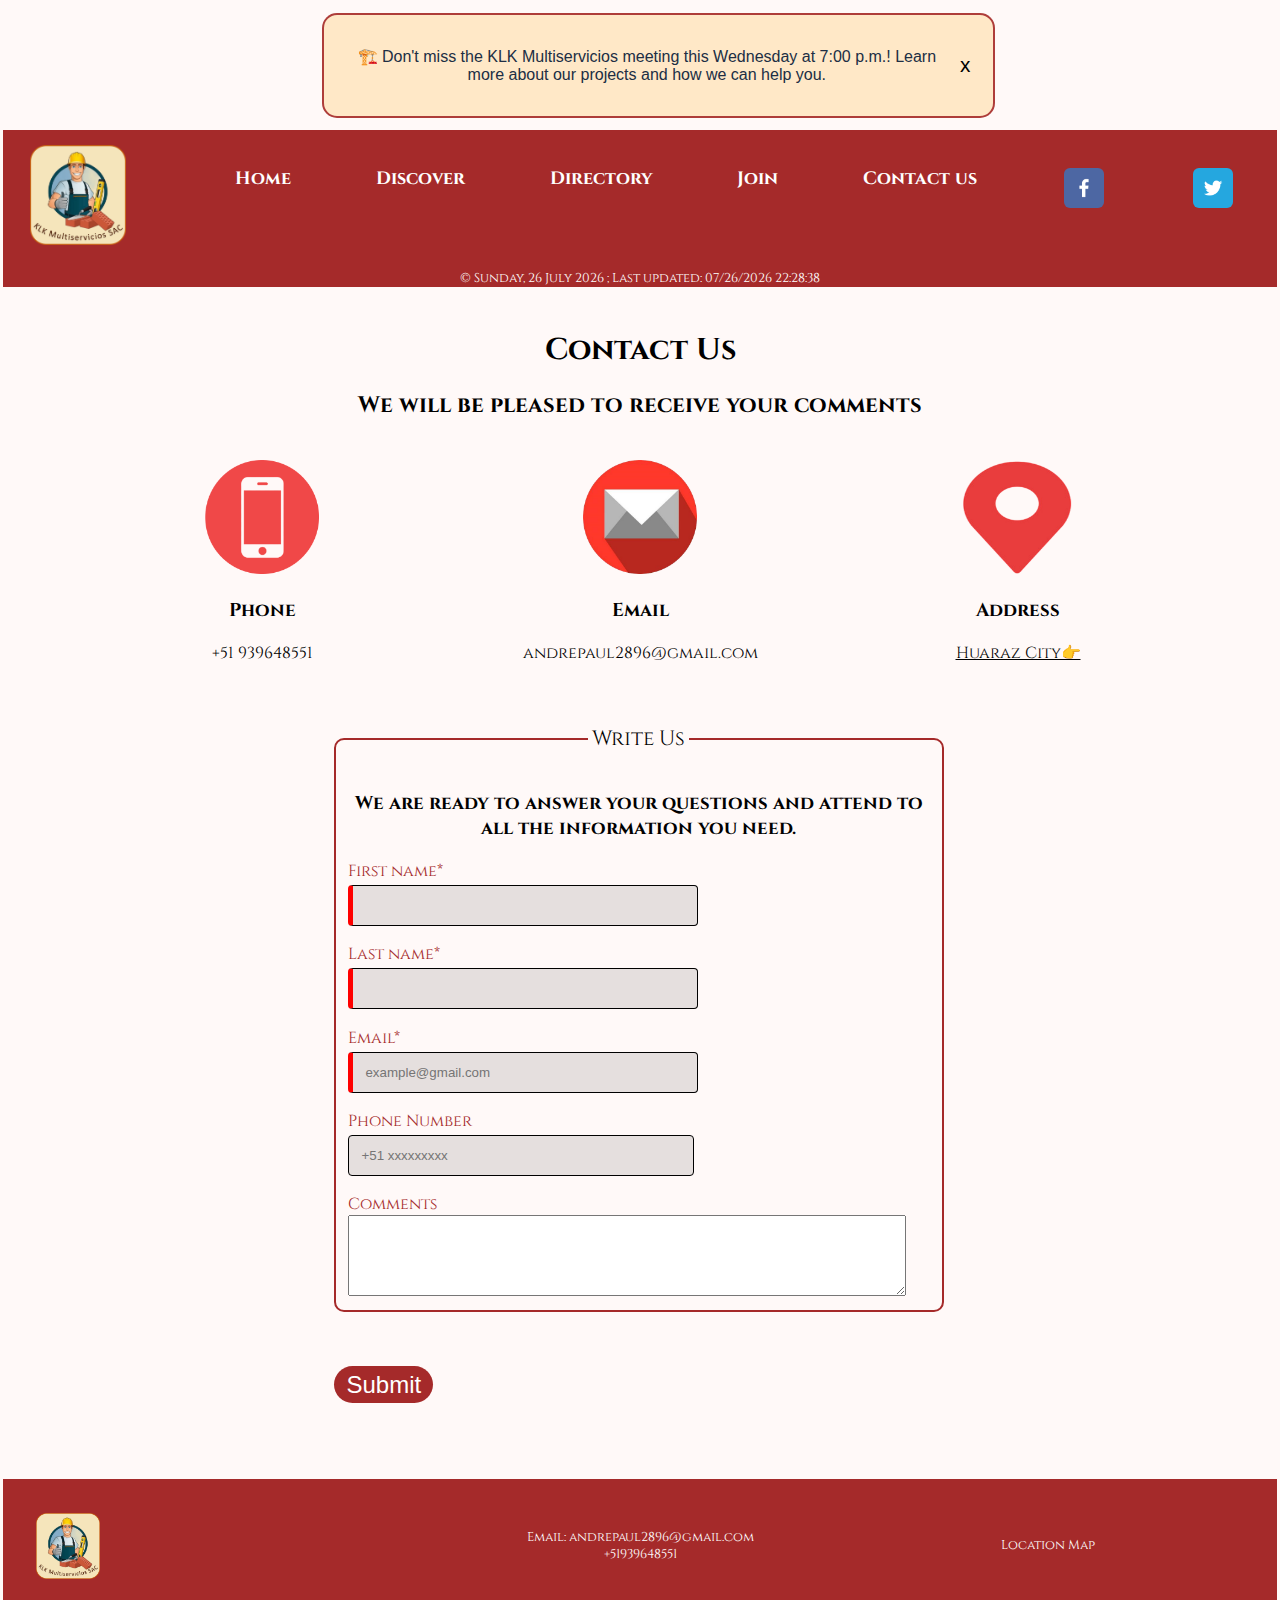
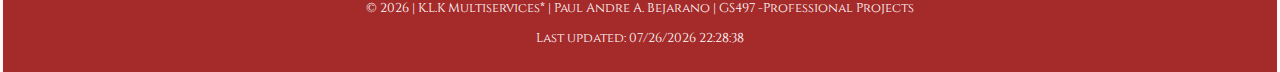
<file: about.html>
<!DOCTYPE html>
<html lang="en">
<head>
    <meta charset="UTF-8">
    <meta http-equiv="X-UA-Compatible" content="IE=edge">
    <meta name="viewport" content="width=device-width, initial-scale=1.0">
    <title>About Us</title>
    <link rel="stylesheet" href="styles/klk-portal.css">
    <link rel="shortcut icon" href="images/favicon.ico">
</head>
<body>
<div id="content">
    <div id="banner1">
        <p>🏗️ Don't miss the KLK Multiservicios meeting this Wednesday at 7:00 p.m.! Learn more about our projects and how we can help you.
        </p>
        <button  onclick="function_delete()">x</button>   
    </div>

    <header>
        <a  id="logo_taita" href="index.html">
            <img src="images/taita_img_contwp.webp" alt="Taita's Restaurant">
            <p  class="name_logo">K.L.K. Multiservices</p>

        </a>
        <nav>
            <ul class="navigation_page">
                <li><a id="menu"></a></li>
                <li><a href="index.html">Home</a></li>
                <li><a href="discover.html">Discover</a></li>
                <li><a href="directory.html">Directory</a> </li>
                <li><a href="join.html">Join</a></li>
                <li><a href="about.html">Contact us</a></li> 
                <li><a  href="https://facebook.com" target="_blank"> <img class="icon" src="images/facebook.png" alt="facebook"></a></li> 
                <li><a  href="https://twitter.com" target="_blank"> <img  class="icon" src="images/twitter.png" alt="twitter"></a></li>  
        </ul>
        </nav>
        <div class="date_mod1">
            <br>
            © <span id="c_year"> </span>   
              Last updated:  <span id="last_modified"></span>
        </div>
    </header> <br>

    <main>
        <div class="about_titl">
        <h1>Contact Us</h1>
        <h2>We will be pleased to receive your comments</h2></div><br>
        <div class="about_info">
            <div><img src="images/smartphone-icon1.png" alt="about icon1"> <div><h3>Phone</h3><p>+51 939648551</p></div> </div>
            <div><img src="images/email-icon1.png" alt="about icon2"> <div><h3>Email</h3><p>andrepaul2896@gmail.com</p></div></div>
            <div class="abt_add"><img src="images/address-icon.png" alt="about icon1"> <div></div><h3>Address</h3><a href="https://goo.gl/maps/5mZHsQNcngWzZGSTA" target="_blank">Huaraz City&#128073; </a></div>
        </div>  

        <div class="about_form">
            <form class="about_form_s" method="get" action="thankyou2.html">
                <fieldset class="about_field">
                    <legend> Write Us</legend>
                        <h3>We are ready to answer your questions and attend to all the information you need.</h3>
                    <label> First name*<input type="text" name="first_name" required></label>
                    <label> Last name*<input type="text" name="last_name" required></label>
                    <label> Email*<input type="email" name="email" placeholder="example@gmail.com" required></label>
                    <label>Phone Number<input type="tel" name="phone" placeholder="+51 xxxxxxxxx"></label>
                    <label>Comments <br><textarea id="text_a_description" name="description" rows="5" cols="36"></textarea></label>         
                </fieldset>
                <br>                   
                    <input class="abt_submit" type="submit" value="Submit">
            </form>

        </div>

    </main>


    <footer>

        <img src="images/taita_img_contwp.webp" alt="Taita's Restaurant">
        <p> Email: andrepaul2896@gmail.com <br> +51939648551 </p>
        <a href="https://goo.gl/maps/s6JXTVRiyxmKP5QHA" target="_blank">Location Map</a>

        <div class="date_mod2">
            <p>© <span id="c_year1"> </span> | K.L.K Multiservices* | Paul Andre A. Bejarano | GS497 -Professional Projects  </p>  
            Last updated: <span id="last_modified1"></span>
        </div>
    </footer>


</div>
<script src="scripts/date_mod.js"></script>
<script src="scripts/hamb.js"></script>
<script src="scripts/banners.js"></script>    
</body>
</html>
</file>
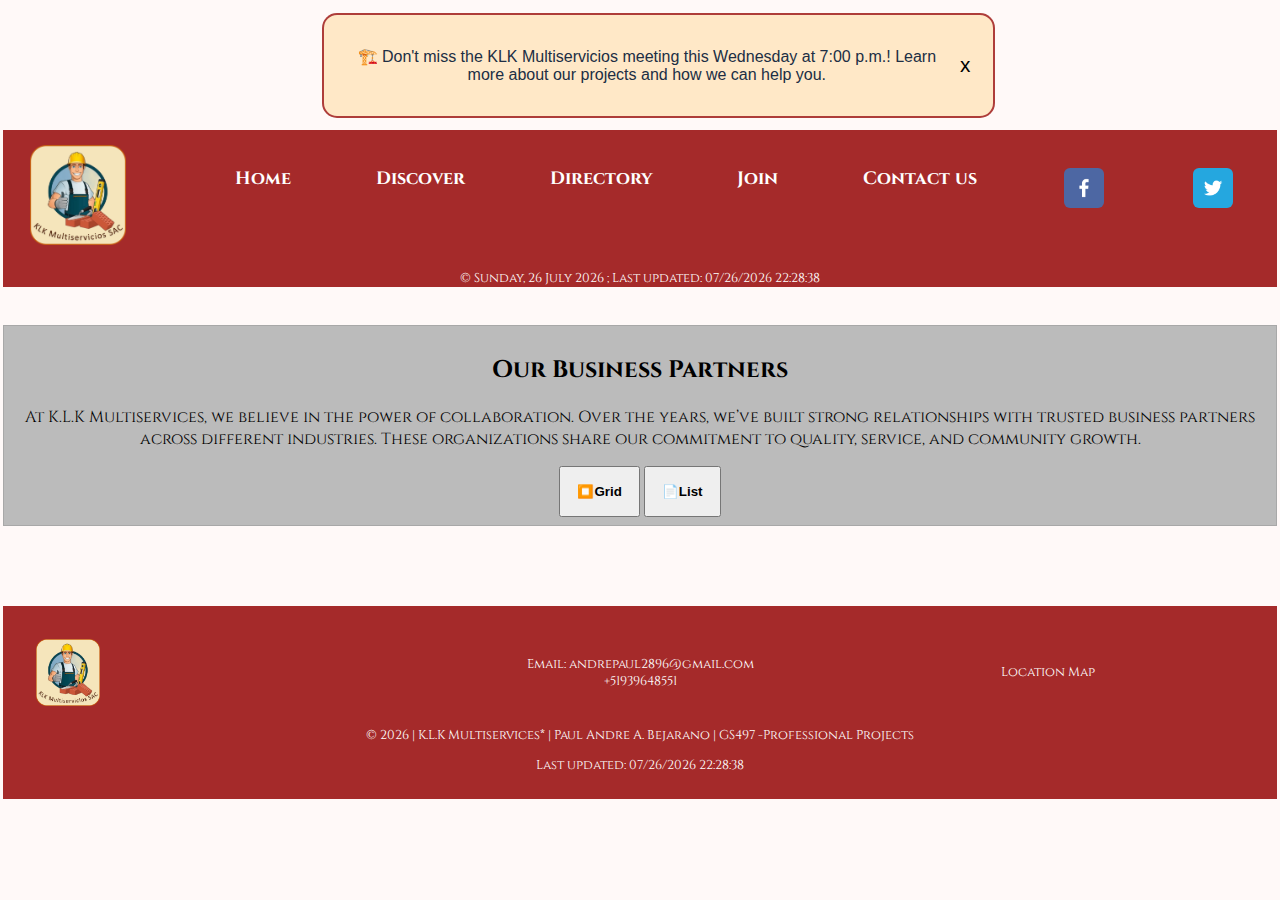
<file: directory.html>
<!DOCTYPE html>
<html lang="en">
<head>
    <meta charset="UTF-8">
    <meta http-equiv="X-UA-Compatible" content="IE=edge">
    <meta name="viewport" content="width=device-width, initial-scale=1.0">
    <title>Directory</title>
    <link rel="stylesheet" href="styles/klk-portal.css">
    <link rel="shortcut icon" href="images/favicon.ico">

</head>
<body> <div id="content">
    <div id="banner1">
        <p>🏗️ Don't miss the KLK Multiservicios meeting this Wednesday at 7:00 p.m.! Learn more about our projects and how we can help you.
        </p>
        <button  onclick="function_delete()">x</button>   
    </div>

    <header>
        <a  id="logo_taita" href="index.html">
            <img src="images/taita_img_contwp.webp" alt="Taita's Restaurant">
            <p  class="name_logo">K.L.K. Multiservices</p>

        </a>
        <nav>
            <ul class="navigation_page">
                <li><a id="menu"></a></li>
                <li><a href="index.html">Home</a></li>
                <li><a href="discover.html">Discover</a></li>
                <li><a href="directory.html">Directory</a> </li>
                <li><a href="join.html">Join</a></li>
                <li><a href="about.html">Contact us</a></li> 
                <li><a  href="https://facebook.com" target="_blank"> <img class="icon" src="images/facebook.png" alt="facebook"></a></li> 
                <li><a  href="https://twitter.com" target="_blank"> <img  class="icon" src="images/twitter.png" alt="twitter"></a></li>  
        </ul>
        </nav>
        <div class="date_mod1">
            <br>
            © <span id="c_year"> </span>   
              Last updated:  <span id="last_modified"></span>
        </div> 
    </header>



<br>
    <main>  
        <div class="directory_menu">
            <h2>Our Business Partners</h2>
            <p>At K.L.K Multiservices, we believe in the power of collaboration. 
                Over the years, we’ve built strong relationships with trusted business partners across
                 different industries. These organizations share our commitment to quality, service, 
                 and community growth. </p>
            <button id="directory_grid">⏹️Grid</button>
            <button id="directory_list">📄List</button>
        </div>
        
        <div class="div_direct">
            <div class="cards"></div>
        </div>


    </main>
    
    <footer>

        <img src="images/taita_img_contwp.webp" alt="Taita's Restaurant">
        <p> Email: andrepaul2896@gmail.com <br> +51939648551 </p>
        
        <a href="https://goo.gl/maps/s6JXTVRiyxmKP5QHA" target="_blank">Location Map</a>

        <div class="date_mod2">
            <p>© <span id="c_year1"> </span> | K.L.K Multiservices* | Paul Andre A. Bejarano | GS497 -Professional Projects  </p>  
            Last updated: <span id="last_modified1"></span>
        </div>
    </footer>

</div>
<script src="json/data_directory.js"></script>
<script src="scripts/date_mod.js"></script>
<script src="scripts/hamb.js"></script>
<script src="scripts/banners.js"></script>
<script src="scripts/windchill.js"></script>
</body>
</html>
</file>
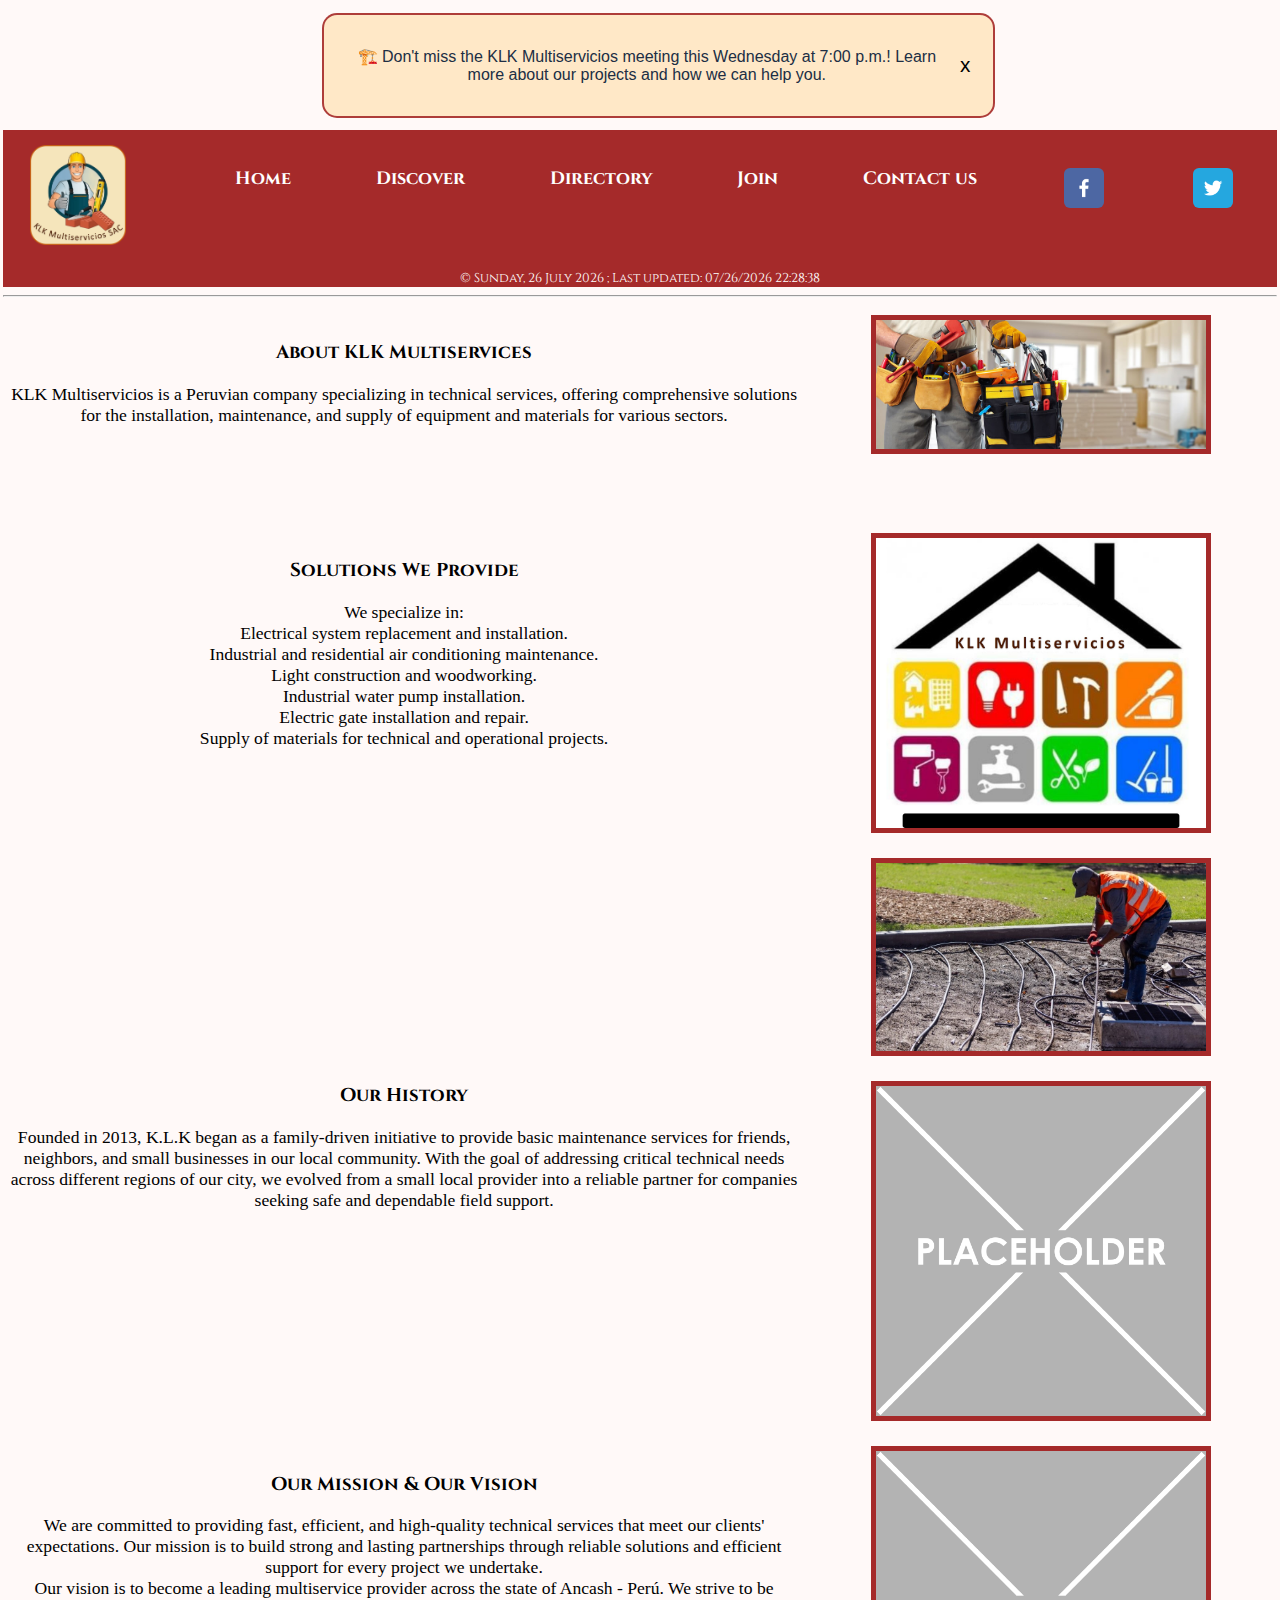
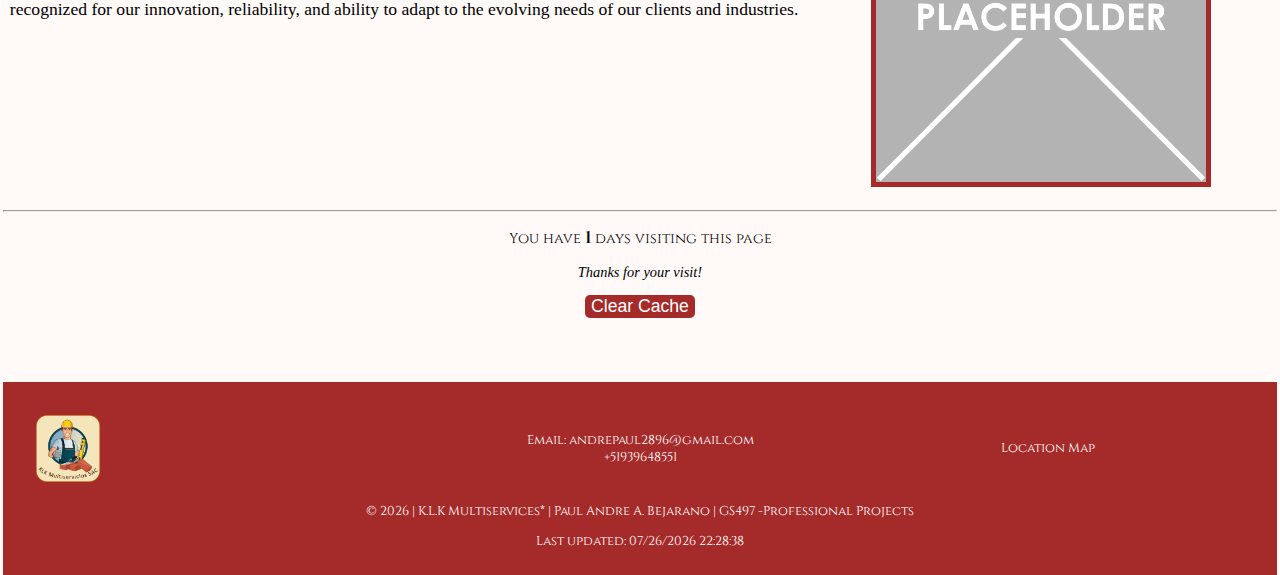
<file: discover.html>
<!DOCTYPE html>
<html lang="en">
<head>
    <meta charset="UTF-8">
    <meta http-equiv="X-UA-Compatible" content="IE=edge">
    <meta name="viewport" content="width=device-width, initial-scale=1.0">
    <title>Discover</title>
    <link rel="stylesheet" href="styles/klk-portal.css">
    <link rel="shortcut icon" href="images/favicon.ico">
</head>
<body>
<div id="content">
        <div id="banner1">
            <p>🏗️ Don't miss the KLK Multiservicios meeting this Wednesday at 7:00 p.m.! Learn more about our projects and how we can help you.
            </p>
            <button  onclick="function_delete()">x</button>   
        </div>
    <header>
        <a  id="logo_taita" href="index.html">
            <img src="images/taita_img_contwp.webp" alt="Taita's Restaurant">
            <p  class="name_logo">K.L.K. Multiservices</p>

        </a>
        <nav>
            <ul class="navigation_page">
                <li><a id="menu" ></a></li>
                <li><a href="index.html">Home</a></li>
                <li><a href="discover.html">Discover</a></li>
                <li><a href="directory.html">Directory</a> </li>
                <li><a href="join.html">Join</a></li>
                <li><a href="about.html">Contact us</a></li> 
                <li><a  href="https://facebook.com" target="_blank"> <img class="icon" src="images/facebook.png" alt="facebook"></a></li> 
                <li><a  href="https://twitter.com" target="_blank"> <img  class="icon" src="images/twitter.png" alt="twitter"></a></li>  
        </ul>
        </nav>
        <div class="date_mod1">
            <br>
            © <span id="c_year"> </span>   
              Last updated:  <span id="last_modified"></span>
        </div>
    </header>

    <main>
        <hr>
         <div id="disc_lay1"> 
            
                <div class="sp1"><h3>About KLK Multiservices</h3><p>KLK Multiservicios is a Peruvian company 
                    specializing in technical services, offering comprehensive solutions for the installation,
                     maintenance, and supply of equipment and materials for various sectors.</p></div>

               <div class="sp2"><h3>Solutions We Provide</h3><p>We specialize in: <br>

                Electrical system replacement and installation.<br>
                
                Industrial and residential air conditioning maintenance.<br>
                
                Light construction and woodworking.<br>
                
                Industrial water pump installation.<br>
                
                Electric gate installation and repair.<br>
                
                Supply of materials for technical and operational projects. </p></div>

               <div class="sp3"> <h3>Our History</h3><p> Founded in 2013, K.L.K began as a family-driven 
                initiative to provide basic maintenance services for friends, neighbors, and small businesses
                 in our local community.
                With the goal of addressing critical technical needs across different regions of our city, 
                we evolved from a small local provider into a reliable partner for companies seeking safe 
                and dependable field support.</p></div>

                <div class="sp4"><h3>Our Mission & Our Vision </h3><p>We are committed to providing fast, efficient,
                     and high-quality technical services that meet our clients' expectations. Our mission 
                     is to build strong and lasting partnerships through reliable solutions and efficient 
                     support for every project we undertake. <br>
                     Our vision is to become a leading multiservice provider across the state of Ancash - Perú.
                      We strive to be recognized for our innovation, reliability, and ability to adapt 
                      to the evolving needs of our clients and industries.
                </p></div> 
            

            
                <picture class="lazy_disc1">
                   <img  src="images/discover_images/placeholder.png" data-src-chamber="images/discover_images/huaraz_plaza.jpg"  alt="Huaraz History">
                </picture>
                <picture class="lazy_disc2">
                    <img  src="images/discover_images/placeholder.png" data-src-chamber="images/discover_images/huaraz_geog.jpg"  alt="Huaraz Geography">
                 </picture>
                 <picture class="lazy_disc3">
                    <img  src="images/discover_images/placeholder.png" data-src-chamber="images/discover_images/huaraz_eq1.jpg"  alt="Huaraz Earthquake 1970">
                 </picture>
                 <picture class="lazy_disc4">
                    <img  src="images/discover_images/placeholder.png" data-src-chamber="images/discover_images/huaraz_eq2.jpg"  alt="Huaraz Earthquake Disaster">
                 </picture>
                 <picture class="lazy_disc5">
                    <img   src="images/discover_images/placeholder.png" data-src-chamber="images/discover_images/huaraz_huscaran.jpg"  alt="Huaraz mountain Huascaran">
                 </picture>  
        </div>
<hr>
        <div class="user_visits">
            <p>You have <span id="discover_visits"></span> days visiting this page </p>
            <p class="u_v_p">Thanks for your visit!</p>
            <span><button onclick="clear_cache()">Clear Cache</button></span>
            
         </div>


    </main>


    <footer>

        <img src="images/taita_img_contwp.webp" alt="Taita's Restaurant">
        <p> Email: andrepaul2896@gmail.com <br> +51939648551 </p>
        
        <a href="https://goo.gl/maps/s6JXTVRiyxmKP5QHA" target="_blank">Location Map</a>

        <div class="date_mod2">
            <p>© <span id="c_year1"> </span> | K.L.K Multiservices* | Paul Andre A. Bejarano | GS497 -Professional Projects  </p>  
            Last updated: <span id="last_modified1"></span>
        </div>
    </footer>


</div>
<script src="scripts/date_mod.js"></script>
<script src="scripts/hamb.js"></script>
<script src="scripts/banners.js"></script>
<script src="scripts/lazy_loading.js"></script>
<script src="scripts/visits_count.js"></script>

</body>
</html>
</file>
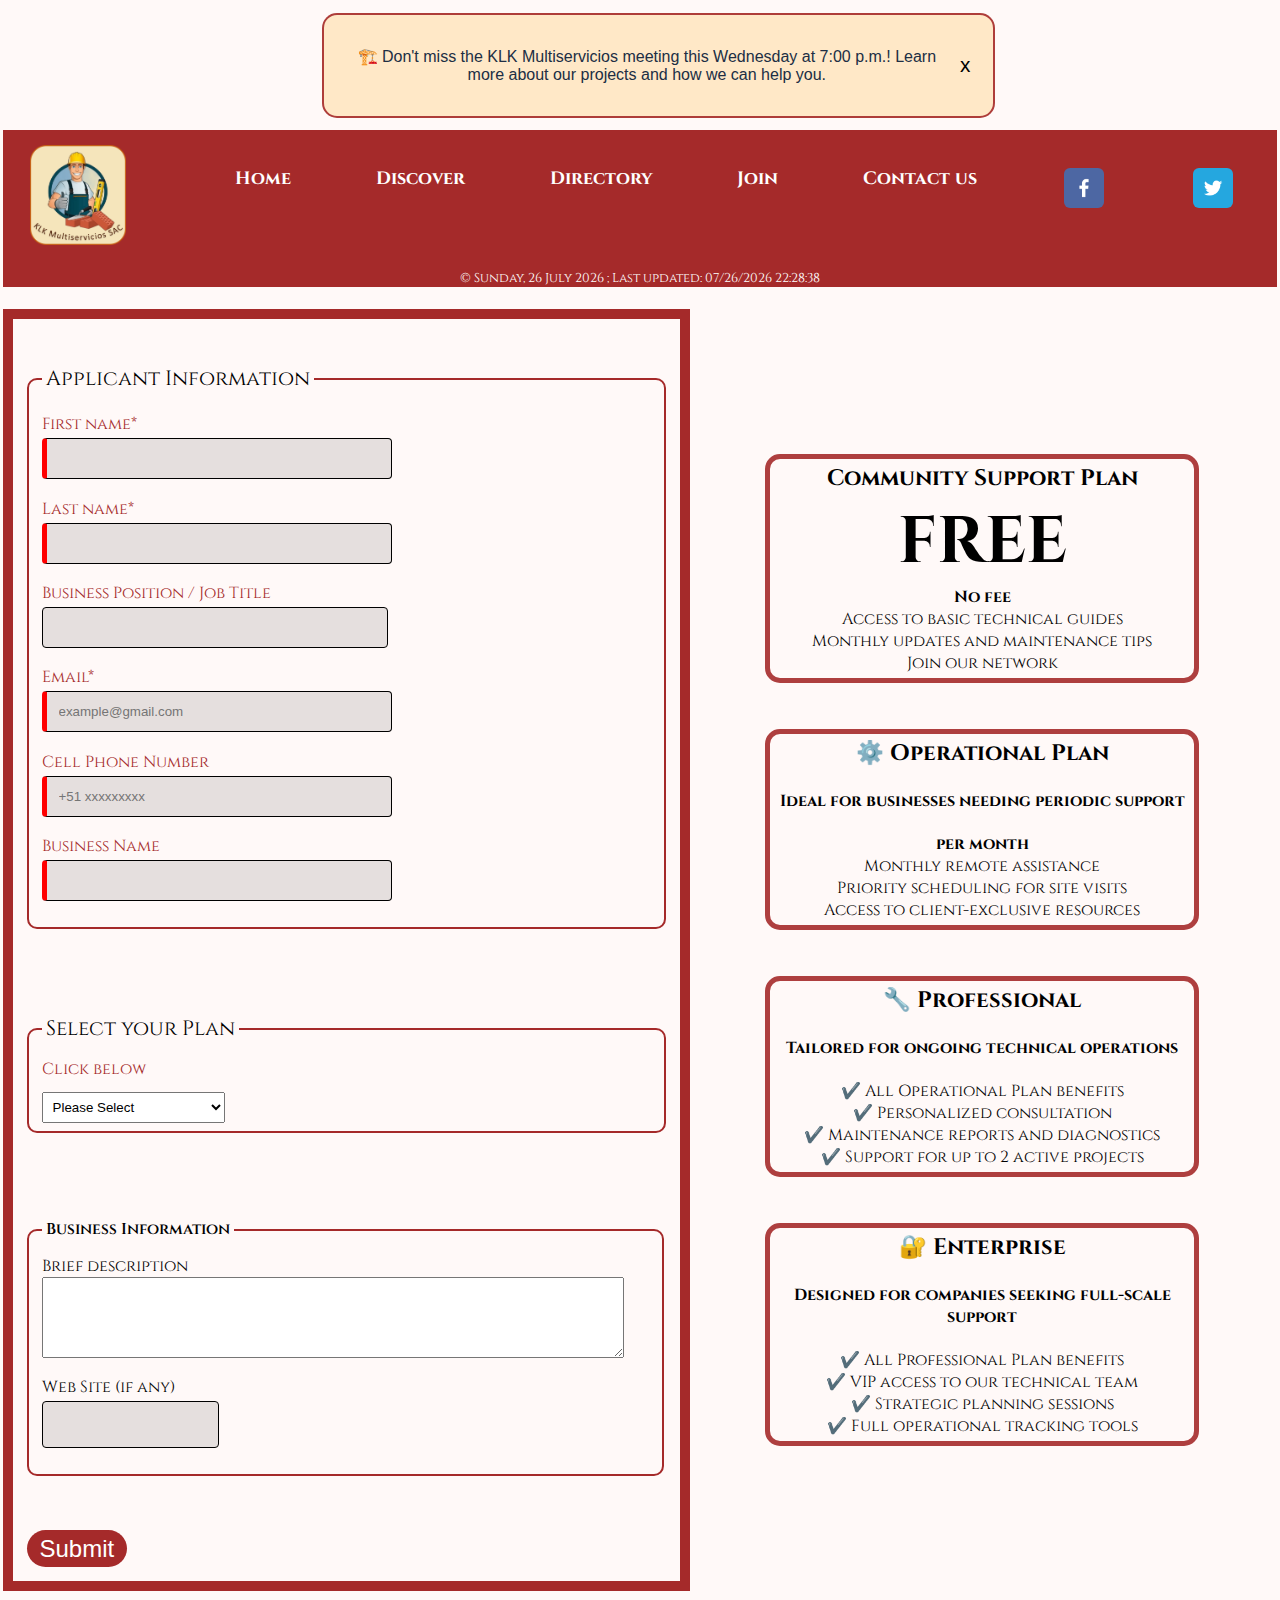
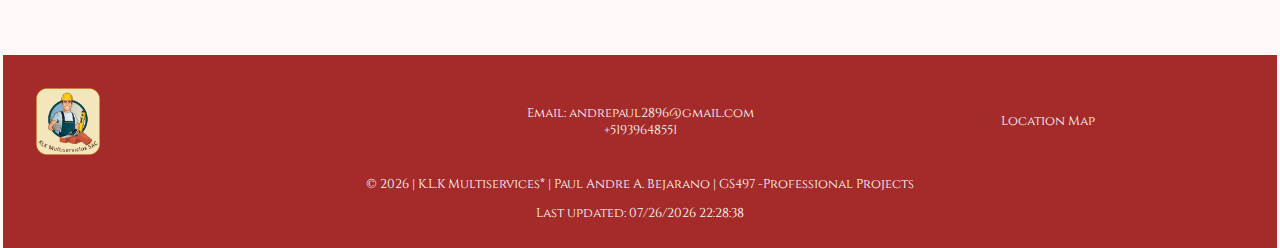
<file: join.html>
<!DOCTYPE html>
<html lang="en">
<head>
    <meta charset="UTF-8">
    <meta http-equiv="X-UA-Compatible" content="IE=edge">
    <meta name="viewport" content="width=device-width, initial-scale=1.0">
    <title>Join Us</title>
    <link rel="stylesheet" href="styles/klk-portal.css">
    <link rel="shortcut icon" href="images/favicon.ico">
</head>
<body>
    <div id="content">
        <div id="banner1">
            <p>🏗️ Don't miss the KLK Multiservicios meeting this Wednesday at 7:00 p.m.! Learn more about our projects and how we can help you.
            </p>
            <button  onclick="function_delete()">x</button>   
        </div>
    <header>
        <a  id="logo_taita" href="index.html">
            <img src="images/taita_img_contwp.webp" alt="Taita's Restaurant">
            <p  class="name_logo">K.L.K Corporation</p>

        </a>
        <nav>
            <ul class="navigation_page">
                <li><a id="menu"></a></li>
                <li><a href="index.html">Home</a></li>
                <li><a href="discover.html">Discover</a></li>
                <li><a href="directory.html">Directory</a> </li>
                <li><a href="join.html">Join</a></li>
                <li><a href="about.html">Contact us</a></li> 
                <li><a  href="https://facebook.com" target="_blank"> <img class="icon" src="images/facebook.png" alt="facebook"></a></li> 
                <li><a  href="https://twitter.com" target="_blank"> <img  class="icon" src="images/twitter.png" alt="twitter"></a></li>  
        </ul>
        </nav>
        <div class="date_mod1">
            <br>
            © <span id="c_year"> </span>   
              Last updated:  <span id="last_modified"></span>
        </div>
    </header>
<br>
    <main>  <div id="join_mainp">
        <div class="section_form_info">
            <section>
                <h3>Community Support Plan</h3>
                <h2>FREE</h2> <p>No fee</p>
                <p>Access to basic technical guides <br>
                    Monthly updates and maintenance tips<br>
                    Join our network</p></section>

            <section>
                <h3>⚙️ Operational Plan</h3>
                <h4>Ideal for businesses needing periodic support</h4> <p>per month</p>
                <p>Monthly remote assistance<br>
                    Priority scheduling for site visits<br>
                    Access to client-exclusive resources</p></section>

            <section>
                <h3>🔧 Professional</h3>
                <h4>Tailored for ongoing technical operations</h4> <p></p>
                <p>✔️ All Operational Plan benefits<br>
                    ✔️ Personalized consultation<br>
                    ✔️ Maintenance reports and diagnostics<br>
                    ✔️ Support for up to 2 active projects </p></section>

            <section>
                <h3>🔐 Enterprise </h3>
                <h4>Designed for companies seeking full-scale support</h4> <p></p>
                <p>✔️ All Professional Plan benefits<br>
                    ✔️ VIP access to our technical team<br>
                    ✔️ Strategic planning sessions<br>
                    ✔️ Full operational tracking tools </p>
                </section>
        </div>

        <div class="section_form">
        <form method="get" action="thankyou.html">
            <fieldset>
                <legend> Applicant Information</legend>
                <label> First name*<input type="text" name="first_name" required></label>
                <label> Last name*<input type="text" name="last_name" required></label>
                <label> Business Position / Job Title<input type="text" name="bussines_position" pattern="[A-Za-z\s-]{7,}" 
                    title="Please insert a minimum of seven characters, also use alpha characters, hyphens and spaces.">
               </label>
                <label> Email*<input type="email" name="email" placeholder="example@gmail.com" required></label>
                <label> Cell Phone Number<input type="tel" name="phone" placeholder="+51 xxxxxxxxx" required></label>
                <label> Business Name<input type="text" name="bussines_name" required></label>          
            </fieldset>
            <br>
            <fieldset>
                <legend>Select your Plan</legend>
                <label>Click below</label>

                    <div class="section_form_info2">
                        <section>
                            <h3> Community Support Plan</h3>
                            <h2>FREE</h2> <p>No fee</p>
                            <p>Access to basic technical guides <br>
                                Monthly updates and maintenance tips<br>
                                Join our network</p> </section>
            
                        <section>
                            <h3>⚙️ Operational Plan</h3>
                            <h2></h2> <p>Ideal for businesses needing periodic support</p>
                            <p>Monthly remote assistance<br>
                                Priority scheduling for site visits<br>
                                Access to client-exclusive resources</p></section>
            
                        <section>
                            <h3>🔧 Professional</h3>
                            <h2></h2> <p>Tailored for ongoing technical operations</p>
                            <p>✔️ All Operational Plan benefits<br>
                                ✔️ Personalized consultation<br>
                                ✔️ Maintenance reports and diagnostics<br>
                                ✔️ Support for up to 2 active projects </p></section>
            
                        <section>
                            <h3>🔐 Enterprise</h3>
                            <h2></h2> <p>Designed for companies seeking full-scale support</p>
                            <p>✔️ All Professional Plan benefits<br>
                                ✔️ VIP access to our technical team<br>
                                ✔️ Strategic planning sessions<br>
                                ✔️ Full operational tracking tools </p></section>
                        </div>

                    <label>
                    <select name="subject">
                        <option value="">Please Select</option>
                        <option value="np_membership">Community Support Plan</option>
                        <option value="bronze_membershipe">Operational Plan</option>
                        <option value="silver_membership">Professional</option>
                        <option value="gold_membership">Enterprise</option>                  
                    </select>
                </label>
            </fieldset>
            <br>
            <fieldset class="bussines_info">
                <legend >Business Information</legend>
                <label>Brief description <br><textarea id="text_a_description" name="description" rows="5" cols="36"></textarea><br></label>
                <label >Web Site (if any)<input class="descrie_buss" type="text" name="first_name"  ></label>
            </fieldset> 
            <br>
                <input type="hidden" id="user_date_mod" name="date_modified" value="time_date">
                <input type="submit" value="Submit">
        </form>
        </div>
    </div>
    </main>



        

    <footer>

        <img src="images/taita_img_contwp.webp" alt="Taita's Restaurant">
        <p> Email: andrepaul2896@gmail.com <br> +51939648551 </p>
        
        <a href="https://goo.gl/maps/s6JXTVRiyxmKP5QHA" target="_blank">Location Map</a>

        <div class="date_mod2">
            <p>© <span id="c_year1"> </span> | K.L.K Multiservices* | Paul Andre A. Bejarano | GS497 -Professional Projects  </p>  
            Last updated: <span id="last_modified1"></span>
        </div>
    </footer>

    </div>

<script src="scripts/date_mod.js"></script>
<script src="scripts/hamb.js"></script>
<script src="scripts/banners.js"></script>
</body>
</html>
</file>
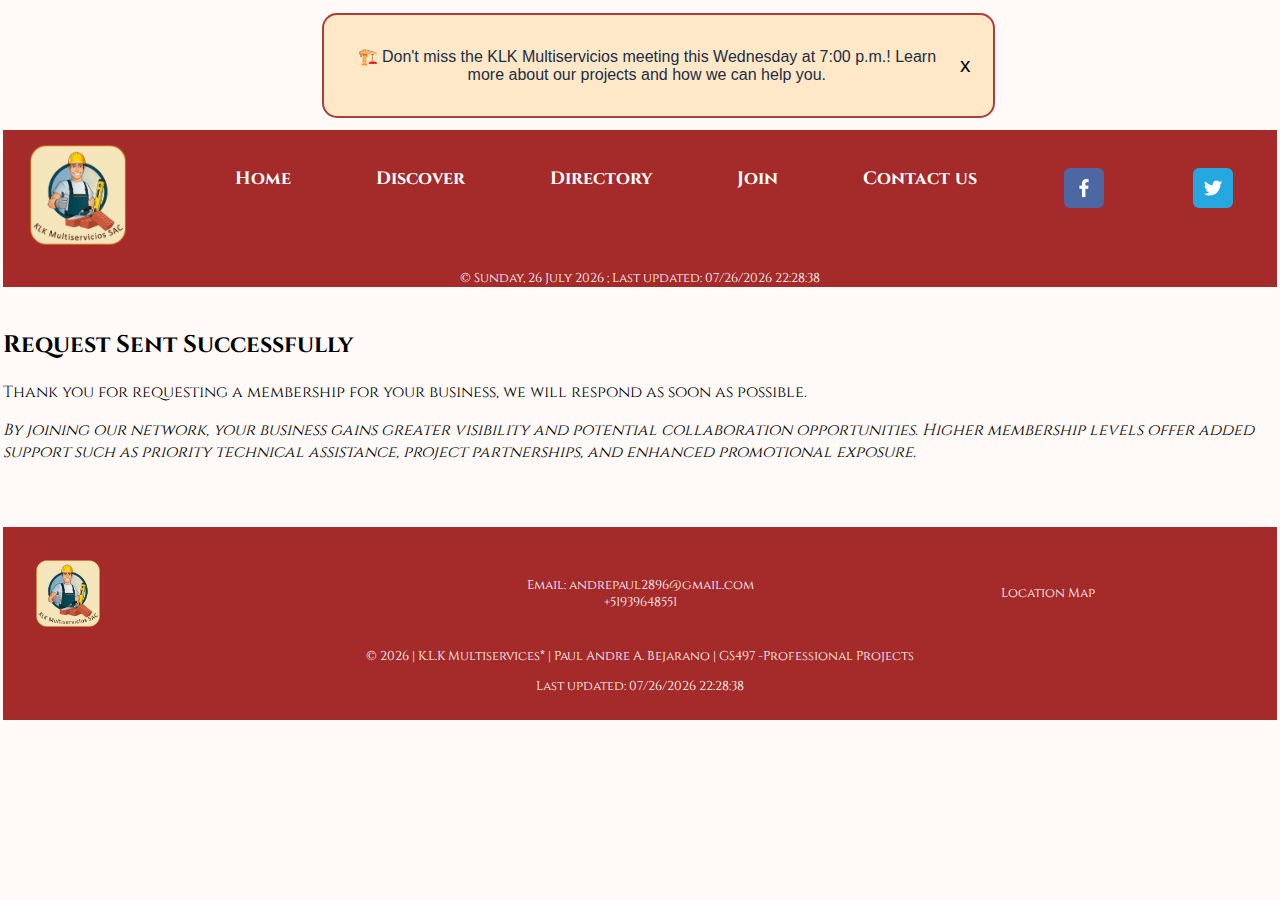
<file: thankyou.html>
<!DOCTYPE html>
<html lang="en">
<head>
    <meta charset="UTF-8">
    <meta http-equiv="X-UA-Compatible" content="IE=edge">
    <meta name="viewport" content="width=device-width, initial-scale=1.0">
    <title>KLK</title>
    <link rel="stylesheet" href="styles/klk-portal.css">
    <link rel="shortcut icon" href="images/favicon.ico">
</head>
<body>

    <div id="content">
        <div id="banner1">
            <p>🏗️ Don't miss the KLK Multiservicios meeting this Wednesday at 7:00 p.m.! Learn more about our projects and how we can help you.
            </p>
            <button  onclick="function_delete()">x</button>   
        </div>
        <header>
            <a  id="logo_taita" href="index.html">
                <img src="images/taita_img_contwp.webp" alt="Taita's Restaurant">
                <p  class="name_logo">K.L.K. Multiservices</p>
    
            </a>
            <nav>
                <ul class="navigation_page">
                    <li><a id="menu"></a></li>
                    <li><a href="index.html">Home</a></li>
                    <li><a href="discover.html">Discover</a></li>
                    <li><a href="directory.html">Directory</a> </li>
                    <li><a href="join.html">Join</a></li>
                    <li><a href="about.html">Contact us</a></li> 
                    <li><a  href="https://facebook.com" target="_blank"> <img class="icon" src="images/facebook.png" alt="facebook"></a></li> 
                    <li><a  href="https://twitter.com" target="_blank"> <img  class="icon" src="images/twitter.png" alt="twitter"></a></li>  
            </ul>
            </nav>
            <div class="date_mod1">
                <br>
                © <span id="c_year"> </span>   
                  Last updated:  <span id="last_modified"></span>
            </div>
        </header>
    
    
    
    <br>
        <main>
            <h2>Request Sent Successfully</h2>
            <p>Thank you for requesting a membership for your business, we will respond as soon as possible.</p>
            <p><i>By joining our network, your business gains greater visibility and potential collaboration 
                opportunities. Higher membership levels offer added support such as priority technical 
                assistance, project partnerships, and enhanced promotional exposure.</i> </p>
    
            <div id="user_form_loaded"></div>
    
        </main>
    
    
    
    <footer>

        <img src="images/taita_img_contwp.webp" alt="Taita's Restaurant">
        <p> Email: andrepaul2896@gmail.com <br> +51939648551 </p>
        
        <a href="https://goo.gl/maps/s6JXTVRiyxmKP5QHA" target="_blank">Location Map</a>

        <div class="date_mod2">
            <p>© <span id="c_year1"> </span> | K.L.K Multiservices* | Paul Andre A. Bejarano | GS497 -Professional Projects </p>  
            Last updated: <span id="last_modified1"></span>
        </div>
    </footer>
    
    </div>
<script src="scripts/date_mod.js"></script>
<script src="scripts/hamb.js"></script>
<script src="scripts/banners.js"></script>
</body>
</html>
</file>
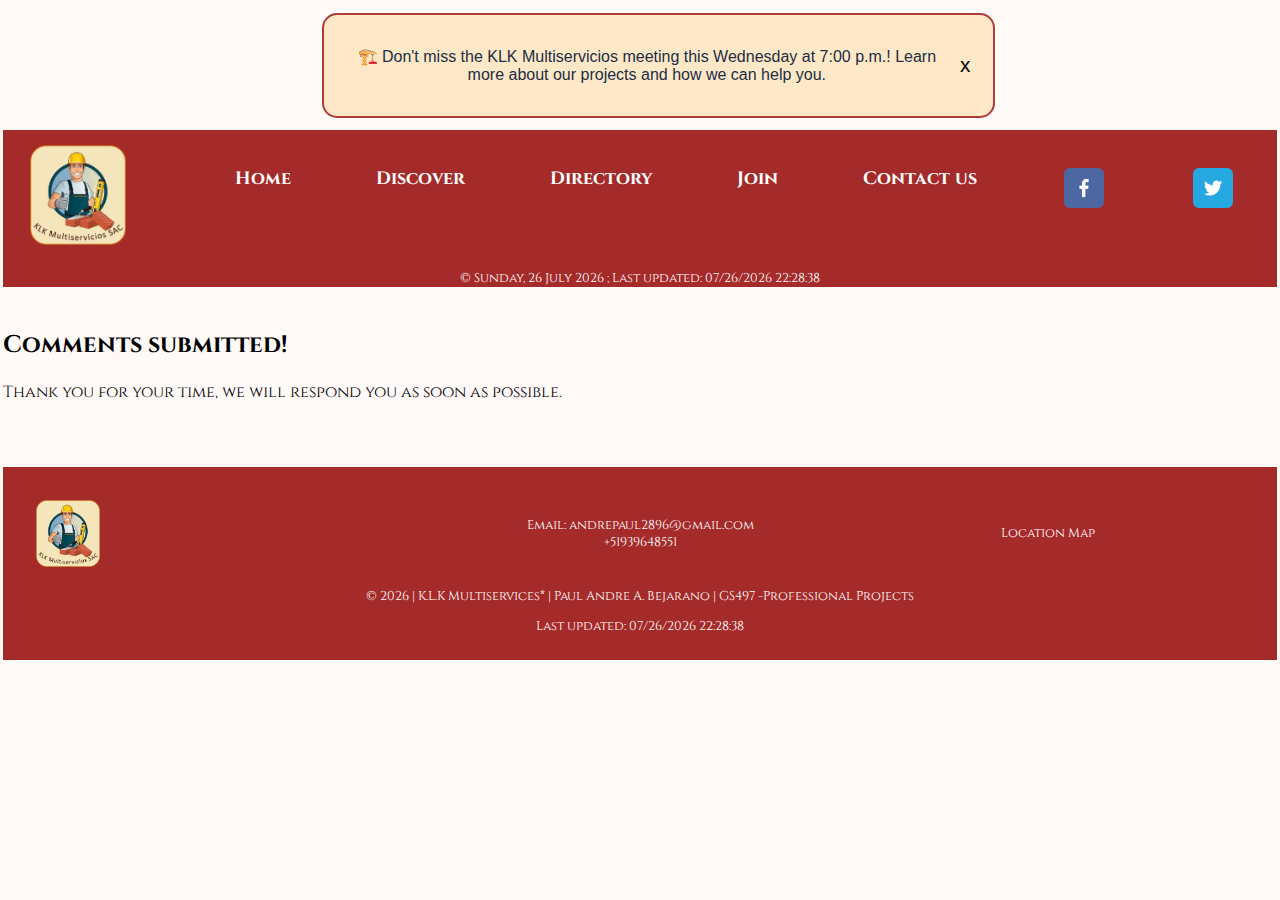
<file: thankyou2.html>
<!DOCTYPE html>
<html lang="en">
<head>
    <meta charset="UTF-8">
    <meta http-equiv="X-UA-Compatible" content="IE=edge">
    <meta name="viewport" content="width=device-width, initial-scale=1.0">
    <title>K.L.K.</title>
    <link rel="stylesheet" href="styles/klk-portal.css">
    <link rel="shortcut icon" href="images/favicon.ico">
</head>
<body>

    <div id="content">
        <div id="banner1">
            <p>🏗️ Don't miss the KLK Multiservicios meeting this Wednesday at 7:00 p.m.! Learn more about our projects and how we can help you.
            </p>
            <button  onclick="function_delete()">x</button>   
        </div>
        <header>
            <a  id="logo_taita" href="index.html">
                <img src="images/taita_img_contwp.webp" alt="Taita's Restaurant">
                <p  class="name_logo">K.L.K. Multiservices</p>
    
            </a>
            <nav>
                <ul class="navigation_page">
                    <li><a id="menu"></a></li>
                    <li><a href="index.html">Home</a></li>
                    <li><a href="discover.html">Discover</a></li>
                    <li><a href="directory.html">Directory</a> </li>
                    <li><a href="join.html">Join</a></li>
                    <li><a href="about.html">Contact us</a></li> 
                    <li><a  href="https://facebook.com" target="_blank"> <img class="icon" src="images/facebook.png" alt="facebook"></a></li> 
                    <li><a  href="https://twitter.com" target="_blank"> <img  class="icon" src="images/twitter.png" alt="twitter"></a></li>  
            </ul>
            </nav>
            <div class="date_mod1">
                <br>
                © <span id="c_year"> </span>   
                  Last updated:  <span id="last_modified"></span>
            </div>
        </header>
    
    
    
    <br>
        <main>
            <h2>Comments submitted!</h2>
            <p>Thank you for  your time, we will respond you as soon as possible.</p>  
            <div id="user_form_loaded"></div>
    
        </main>
    
    
    
    <footer>

        <img src="images/taita_img_contwp.webp" alt="Taita's Restaurant">
        <p> Email: andrepaul2896@gmail.com <br> +51939648551 </p>
        
        <a href="https://goo.gl/maps/s6JXTVRiyxmKP5QHA" target="_blank">Location Map</a>

        <div class="date_mod2">
            <p>© <span id="c_year1"> </span> | K.L.K Multiservices* | Paul Andre A. Bejarano | GS497 -Professional Projects   </p>  
            Last updated: <span id="last_modified1"></span>
        </div>
    </footer>
    
    </div>
<script src="scripts/date_mod.js"></script>
<script src="scripts/hamb.js"></script>
</body>
</html>
</file>
<file: styles/klk-portal.css>
@import url('https://fonts.googleapis.com/css2?family=Cinzel&family=Kiwi+Maru&family=Open+Sans&display=swap');

body{ margin: 0 3px; background-color: rgba(255,248,247,0.9); }
#content{font-family: 'Cinzel', Tahoma, Verdana; padding: 0; margin: 0;}

    /*   HEADER  START */
header { 
    background-color: #A52A2A ;
    color: white;
    grid-template-columns: 150px auto;
    text-align: center;
    }
    .date_mod1{ 
        grid-column: 1/3;
        display: block;
        font-size: 0.8rem;
         }  

    header img {width: 6rem; padding: 2px;}
 

.navigation_page li {
    display: block; 
    flex: 1 1 auto;}

.navigation_page a {
    color: white;
    text-align: center;
	padding: 0.75rem;
	text-decoration: none;
	font-weight: 700;
	transition: 0.5s;
	font-size: clamp(1rem, 2vmin, 1.5rem)}


.navigation_page li:first-child {display: none;}

    /* HEADER END */



    footer {   
        background-color: brown;
        color: white;
        text-align: center;
        margin-top: 5%;
        display: block;
        font-size: 0.8rem;
    }

    footer img{ width:  4rem; padding: 8px;}
    footer a{text-decoration: none; color: white;}

/*   ***********************  START SLIDESSHOW GALLERY  **************************        */
    .mySlides {display: none}
    .mySlides img {vertical-align: middle; }

    /* Next & previous buttons */
    .prev, .next {
    cursor: pointer;
    position: absolute;
    width: 5%; height: 2%;
    padding: 16px;  
    color: white;
    font-weight: bold;
    transition: 0.0s ;
    border-radius: 0 3px 3px 0;
    user-select: none; 
    }

    .slide_buton_backg{background-color: #A52A2A;}

    /* Position the "next button" to the right */
    .next {  right: 0;  border-radius: 3px 0 0 3px;}

    /* On hover, add a black background color with a little bit see-through */
    .prev:hover, .next:hover {
    border-radius: 8%;
    color:#A52A2A;
    background-color: rgba(242,142,2,0.8); height: auto; transition: 0.7s ease; text-decoration: none; }
    
    .active, .dot:hover {  background-color: #717171;}

    /* Fading animation */
    .fade {  animation-name: fade;  animation-duration: 1.1s;}
    @keyframes fade { from {opacity: .8} to {opacity: 1}}
    .mySlides img{width: 100%; }

/*   ***********************  END SLIDESSHOW GALLERY  **************************        */


.welcome {background-color: rgba(165,42,42,1); 
    display: flex;
    align-items: center;
    justify-content: center; }
               
.welc_1{position: relative;  }
.welc_1 img { width: 95%; border-radius: 23px; 
    display: block;
    margin-left: auto;
    margin-right: auto;}
.welc_1 h2 { position: absolute; color: white; background-color: rgba(165,42,42,1);
        top: 2%; border-radius: 15px;
        left: 6%; padding: 5px; font-size: 1.2rem;}
.welc_butt { position: absolute;  bottom: 2%; right: 6%; border-radius: 20px;
     background-color: rgba(165,42,42,0.9); color: white; font-size: 150%;
    border: solid rgba(165,42,42,0.9); font-size: 1.2rem; text-decoration:underline;
    transition: 0.5s;}

.welc_butt:hover{ background-color:#F4B237; color: #A52A2A;
         font-size: 1.3rem;  }    

.food_menu {display: grid; grid-template-columns: 1fr 1fr ;
             background-color: rgba(165,42,42,1); place-items: center ;
            color: white;}
        .food_menu a{ color: white;}
        .food_menu img{ width: 80%;   padding: 3%; border-radius: 12.5%;}
        .food_menu p{ padding: 3%; width: 95%; font-size: 150%;}

.trad_food { display: block; background-color: rgba(165,42,42,1); color: white; text-align: center;}
.trad_food img {width: 80%; padding: 10px; margin-bottom: 3%; border-radius: 23px;}

.about_us { display: block; background-color: rgba(165,42,42,1); color: white; text-align: center;}
.about_us img {width: 30%; padding: 10px;}

.wind_weat div{margin: 1%;}
.food_menu, .trad_food, .about_us, .welcome, .promo_deli{
                border-radius: 10px; }
.food_menu img, .trad_food img, .about_us img, .promo_deli img{
    transition: 0.5s;}
    .food_menu img:hover, .trad_food img:hover, .promo_deli img:hover{
        transform: scale(1.08,1.08);
        transition: 0.6s;}
.about_us img:hover{transition: 0.6s; width: 40%; border: solid 3px white; border-radius: 5px;}

/*display banner1 every day except Sundays*/
#banner1, #banner2{ 
    text-align: center;
    display: flex;
    flex-direction: row;
    align-items: center;
    justify-content: space-around;
    background-color: rgba(255,232,199,1);
    border: solid 2px rgba(165,42,42,0.9); border-radius: 15px;
     padding: 16px; font-size: 0.9rem;
     font-family: 'Roboto', sans-serif;}
     
#banner1, #banner2 p{ color: rgb(32,46,68);}
#banner1 button, #banner2  button{ border: none; background-color:rgba(255,232,199,1); font-size: 130%; }
#banner1, #banner2 a {color:rgb(32,46,68); font-size: 100%; }



/*  Wind Chill Styling*/
.wind_chill{ color: white; background-color:rgba(165,42,42,1) ; border-radius: 15px;
    display: flex;
    justify-content: center;  /* centra HORIZONTALMENTE */
    align-items: center;      }
.wind_chill button{text-decoration: underline; border-radius: 5px; border: none; transition: 0.6s;}
.wind_chill button:hover { background-color:#F4B237; color: #A52A2A; transition: 0.6s; font-size: 108%;}
.wind_chill p{margin: 0 auto;}


/* DISCOVER PAGE STYLING GENERAL IMAGGESS*/
.lazy_disc1 img{transition: 0.65s;}
.lazy_disc1 img:hover{box-shadow: 0 0 100px #333;transition: 0.7s; border-radius: 8% 5%; border: 2px solid #A52A2A ;}

.lazy_disc2 img:hover{filter: blur(2px);transition: 0.6s;}
.lazy_disc2 img{transition: 0.6s;}

.lazy_disc3 img{transition: 0.6s; transition: 0.6s;}
.lazy_disc3 img:hover{border-radius: 45% 7%; transition: 0.6s; }

.lazy_disc4 img:hover{filter: contrast(70%);transition: 0.6s;}
.lazy_disc4 img{transition: 0.6s;}

.lazy_disc5 img:hover{opacity: 0.5;transition: 0.7s;}
.lazy_disc5 img{transition: 0.7s;}

#disc_lay1 p{font-family: 'Gadugi','Cambria'; font-size: 1.1rem;}

.sp1,.sp2,.sp3,.sp4{transition: 0.6s;}
.sp3:hover{transform: scale(1.01,1.35); font-weight: 600; transition: 1.2s;}
.sp1:hover,.sp2:hover,.sp4:hover{font-size: 120%; transition: 0.4s; margin: 1.08rem;}


/*  Styling  Visits of Users*/
.user_visits{ text-align: center;}
.user_visits p{font-size: 0.9rem;}
.user_visits button{ background-color: #A52A2A; color: white; border-radius: 5px; transition: 0.6s;font-size: 110%; border: #532605; }
.user_visits button:hover {background-color: #F4B237;
                            color: #A52A2A;
                            font-size: 125%;
                            transition: 0.6s;
                            border: none;}
#discover_visits{ font-size: 120%; color: black; font-weight: 600;}
.u_v_p{ font-family: 'Calibri';  font-style: italic;}




/*   CURRENT TEMPERATURE*/
.weather_huaraz{display: block; background-color: #A52A2A; color: white;width: 50%; border-radius: 20px;
                 margin: auto; padding: 0.6% 0%;}
.weather_huaraz h2{ padding-left: 1.2%;}
.weather_huaraz .in_weath_hz{text-align: center;}


/* DIRECTORY PAGE*/
    .cards { display: grid; grid-template-columns: repeat(auto-fit, minmax(250px, 1fr));}
    .cards section{ 
        font-size: 85%;
        text-align: center;
        color: white;
        border: 8px solid rgba(0, 0, 0, 0.1); border-radius: 8px;
        background-color: rgba(165,42,42,0.9);
        margin: 0.5rem; transition: 0.45s;}
        .cards p{font-size: 0.8rem; }
        .cards section:hover{transform: scale(1.07 , 1.07);
                font-size: 95%; transition: 0.4s; margin: 0.8rem;}
    .cards img { 
        width: 40%;
        /*max-width: 325px;*/
        height: 100px;
        box-shadow: 0 0 30px #777;
        border: 1px solid #333;
        margin-bottom: 5%;
      }
      .directory_menu{
        margin: 1rem auto;
        border: 1px solid rgba(0, 0, 0, 0.1);
        padding: 0.5rem;
        background-color: #bbb;
        text-align: center;
      }
      .directory_menu button {
        padding: 1rem;
        font-weight: 700; 
    }

    .directory_list section {
        color: white;
        margin: 0;
        padding: 0.25rem; 
    }

    .directory_list section > * {	margin: 0 1rem;}
    .directory_list section {	margin: 0 1.1rem; background-color: rgba(83,38,5,0.9); margin-bottom: 0.3%; transition: 0.4s;}
    
    .directory_list section img {	display: none; /* smaller viewports only */}
    .directory_list section h2 {font-size: 1rem;font-family: Roboto, Helvetica, sans-serif;}
    .directory_list section:nth-child(even) {background-color: rgba(165,42,42,0.9)}
    






/******** STYLING JOIN.HTML  page*/
form {border: solid 10px rgba(165,42,42); padding: 2%;}
form fieldset{
    margin: 2rem 0;
    border: 1px solid #532605;
    border-radius: 10px;
    padding: .5rem 2%;
}
form fieldset input{width: 95%;}
fieldset legend{ font-size: 130%; color: black; padding: 0 0.7%;}
/*        For FIELDSET 1     */
form fieldset:nth-child(1){display: flex; flex-direction: column; border: 2px solid #A52A2A;}
fieldset:nth-child(1) legend{margin-bottom: 2%;} 
fieldset:nth-child(1) label{color: #A52A2A;} 
form fieldset:nth-child(1) input{
                            display: block; margin-bottom: 2%;
                            border: solid 1px; border-radius: 4px;
                            padding: 0.75rem; width: 90%; max-width: 20rem;
                            margin-bottom:  3%;margin-top: 0.5%; background-color: rgba(0,0,0,0.1); }                                         
form fieldset input:required{border-left: solid 5px red; }
form fieldset input:required:valid {border-left: solid 5px green;}   

/*        For FIELDSET 2     */
fieldset:nth-child(3){border: 2px solid #A52A2A;}
fieldset:nth-child(3) legend{margin-bottom: 1.1%;} 
fieldset:nth-child(3) label{color: #A52A2A; }
fieldset:nth-child(3) select{display: block; padding: 1%; margin-top: 2%;}


/*        For FIELDSET 3     */
fieldset:nth-child(5){border: 2px solid #A52A2A; width: 95%; }
fieldset:nth-child(5) legend{margin-bottom: 1.1%; font-size: 98%;} 
fieldset:nth-child(5) label:nth-child(3){display: block; padding-top: 2%; } 
form fieldset:nth-child(5) input{
    display: block;
    border: solid 1px; border-radius: 4px;
    padding: 0.75rem;  max-width: 30rem;
    margin-bottom:  3%;margin-top: 0.5%; background-color: rgba(0,0,0,0.1);   }
    form fieldset:nth-child(5) input[type="text"] { 
        width: 25%;
        -webkit-transition: width 2.35s ease-in-out;
        transition: width 0.85s ease-in-out;
        font-family: 'Times New Roman';font-size: 110%; }
      
    form fieldset:nth-child(5) input[type="text"]:focus {
        width: 95%;
        color: #532605;
        transition: width 2.35s ease-in-out;
        font-family: 'Calibri';}

                    /*text area*/
    #text_a_description{width: 95%; }
    .bussines_info legend{font-weight: 600; color: black; padding: 0 0.7%;}
                    /*   input botom*/
    input:nth-child(8) {font-size: 150%; border-radius: 20px; padding: 0.7% 2%; 
                        color: white; border: 0px; background-color: #A52A2A; }

              input:nth-child(8):hover { text-decoration: underline;  }

    

                  /* Styling About page*/
    .about_titl{text-align: center; font-size: 94%;}
    .about_info{display: flex;justify-content: center;text-align: center;}
    .about_info div{ transition: 0.61s; }
    .about_info div:hover{ transform: scale(1.11,1.11); transition: 0.55s;}
    .about_info a{ color: black;}
   
    .about_form_s{border: none; padding: 2%;}
    .about_field{ width: 95%;}
    .about_field legend, .about_field h3{text-align: center;}
    .abt_submit {font-size: 150%; border-radius: 20px; padding: 0.7% 2%; 
                        color: white; border: 0px; background-color: #A52A2A; }
    .abt_submit:hover { text-decoration: underline;  }



/****/ /****screen size**************************************************************!!!!!!!!!!!!!!!!*/

/*LARGE SIZE*/  @media (min-width: 60.1em){
    #content{  max-width: 1600px; margin: 0 auto; }
        header {display: grid; align-items: center;}
        .navigation_page{ display: flex;}
        .navigation_page a:hover, .navigation_page a:active {
            color: #F28E02; background-color: #532605; }
        .name_logo {display: none; color: white;}
        #logo_taita img {padding-top: 10%; }

    footer { display: grid; grid-template-columns: 1fr 1fr 1fr; padding: 2%; align-items: center; }
    footer a {text-decoration: none; color: white;}
    .date_mod2{ grid-column: 1/4; align-items: center;}

    .principal_grid{display: grid; 
                    grid-template-columns: 1fr 2fr 1fr;
                    /*grid-template-rows: auto auto auto;*/
                    grid-gap: 5px;}
    /*.principal_grid div {border: solid 5px rgb(230,230,230);}*/
    .food_menu{grid-column: 1/2; grid-row: 1/2;}
    .trad_food{grid-column: 1/2; grid-row: 2/3;}
    .about_us{grid-column: 1/2; grid-row: 3/4;}
    .welcome{grid-column: 2/3; grid-row: 1/3; }
    
            
    .img_transitions{grid-column: 2/3; grid-row: 3/4;}
    /*button next and previous styling↓↓↓*/
     .prev, .next {top: 35%;margin: 1% 5% 1% 5%; font-size: 180%;}

    .promo_deli{grid-column: 3/4; grid-row: 1/4  ; }
        .promo_deli  {    
            display: flex;
            flex-direction: column;
            align-items: center;
            justify-content: center;
            background-color: rgba(165,42,42,1);
             color: white;  }
        .promo_deli img  {width: 80%;}
    .icon{ width: 40px; border-radius: 8px;}

    .slideshow-container {width: 45rem; position: relative; margin: auto;  }
    #banner1, #banner2{margin: 1%   25% ; width: 50%;}

    .wind_weat{display: grid; grid-template-columns: 2fr 1fr; grid-gap: 10px;}
    .weather_huaraz{grid-column: 1/2; grid-row: 1/2; width: 95%; margin: 1%;}
    .wind_chill{grid-column: 2/3; grid-row: 1/2;  margin: 1%; padding: 10px; 
        width: 50%; margin: 0 25%;}


    /* DISCOVER PAGE - MAIN*/

    #disc_lay1{display: grid; grid-template-columns: 1.7fr 1fr; text-align: center}
    #disc_lay1 img{width: 70%; margin: 2%;  border: 5px solid rgba(165,42,42,1);}

    #disc_lay1 div{padding-top: 2%; padding-bottom: 10%; }
    .sp1{grid-row:1/2;} .lazy_disc1{grid-row:1/2;} 
    .sp2{grid-row:2/3;} .lazy_disc2{grid-row:2/3;}
    .sp3{grid-row:3/5; margin-top: 25%;} .lazy_disc3{grid-row:3/4;} .lazy_disc4{grid-row:4/5;}
    .sp4{grid-row:5/6;} .lazy_disc5{grid-row:5/6;}

    /*  DIRECTORY PAGE*/
    .directory_list {	display: flex;	flex-direction: column;}
    .directory_list section {
            display: grid;
            grid-template-columns: 2fr 1fr 1fr;}
            .directory_list section:hover{transform: scale(1 , 1.3); transition: 0.4s; font-size: 140%; margin: 1.4rem 1.1rem}

    /* JOIN PAGE  STYLING*/
    #join_mainp {display: grid; grid-template-columns: 1.2fr 1fr;  grid-gap: 15px; } #join_mainp h4{text-align: center;}
    .section_form_info{grid-column: 2/3; grid-row: 1/2;}
    .section_form_info {display: flex; flex-direction: column; margin: auto;}
    .section_form_info section{margin-left: 1%; margin-bottom: 5%; margin-top: 5%; max-width: 92%;}

    .section_form_info section:nth-child(1),
    .section_form_info section:nth-child(2),
    .section_form_info section:nth-child(3),
    .section_form_info section:nth-child(4)  {transition: 0.8s; transform: scale(1,1);border: solid 5px rgba(165,42,42,0.9); border-radius: 15px; }
    .section_form_info section:nth-of-type(1):hover,
    .section_form_info section:nth-of-type(2):hover,
    .section_form_info section:nth-of-type(3):hover,
    .section_form_info section:nth-of-type(4):hover
                                                { transform: scale(1.08,1.08);
                                                 color:#F4B237; background-color:#A52A2A;
                                                  transition: 0.3s;}

                                             

    .section_form_info section h3:nth-of-type(1) {text-align: center;  font-weight: bold; margin: 1%;font-size: 1.4rem; }
    .section_form_info section h2:nth-of-type(1) {text-align: center; font-weight: bold;  margin: auto ; font-size: 4.1rem;}
    .section_form_info section p:nth-of-type(1) {text-align: center;  font-weight: bold; margin: 0%; font-size: 1rem;}
    .section_form_info section p:nth-of-type(2) {text-align: center; margin: 0 5% 1% 5%;}
    .section_form_info2{display: none;}


            /*Styling About Page*/
        .about_info img { width: 30%;}
        .about_form {display: flex; justify-content: center; margin: 0% 25% 0% 25%;}

    }/* End of Large Size*/


/****//*****/


/*MEDIUM SIZE*/  @media (max-width: 60em){
    header{
       /* background-color: green;*/
        display: block;  }     
    header #logo_taita { color: white; font-size: 0.9rem; margin-left: 2%;}
    .name_logo{ color: white; font-size: 120%; margin-left: 2%; }
    #logo_taita {display: flex; align-items: center;}

    #logo_taita img {width: 5rem; padding: 0.4rem; }
   
    nav {margin: 0 auto; width: 100%; }
    .navigation_page {list-style: none; margin: 0; padding: 0; }
    .navigation_page li:first-child { display: block;  }
    .navigation_page li { display: none; }
    .navigation_page a {
        display: block;
        padding: 0.75rem;
        text-align: left;
        text-decoration: none;
        color: white;
        font-weight: 700;
        transition: 0.5s;
        font-size: clamp(1rem, 2vmin, 1.5rem); }

    #menu::before {content: "≡"; font-size: 2rem; }
    .navigation_page a:hover, .navigation_page a:active {
            color: #F28E02; background-color: #532605; }
    .responsive li { display: block; }    
    .responsive #menu::before {  content: "x";  }

    footer{display:block; text-align: center;}
    footer img {width: 6rem; float: left; margin-right: 2%; }

    .principal_grid{display: grid; 
        grid-template-columns:  2fr 1fr;
        /*grid-template-rows: 100px 100px 100px 100px 100px;*/
        grid-gap: 5px;}
        /*.principal_grid div {border: solid 5px rgb(230,230,230);}*/
        .welcome{grid-column: 1/3; grid-row: 1/2;}
            .welc_1{padding: 10px;} 

        .food_menu{grid-column: 1/2; grid-row: 2/3;}
        .trad_food{grid-column: 2/3; grid-row: 2/3;}

        .img_transitions{grid-column: 1/3; grid-row: 3/4;}
        /*button next and previous styling↓↓↓*/
        .prev, .next {top: 38%;margin: 1% 5% 1% 5%; font-size: 220%;}

        .promo_deli{grid-column: 1/3; grid-row: 4/5 ; }
        .promo_deli  {    
            display: flex;
            align-items: center;
            text-align: center;
            justify-content: center;
            background-color: rgba(165,42,42,1);
             color: white; font-size: 95%; }
        .promo_deli img  {width: 30%; margin: 2%; }
        .promo_deli p  { margin: auto;}

        .about_us{grid-column: 1/3; grid-row: 5/6;}
        .about_us img{ width:  18%;} 

        .icon{ width: 35px; border-radius: 8px;}

        .slideshow-container {width: 100%; position: relative; margin: auto; }
        #banner1, #banner2{margin: 1% 5% 1% 5%; width: 80%;}
        .wind_weat div{display: block; width: 98%; text-align: center;}
        .wind_chill{ margin: 1%; padding: 2% 0; width: 95%; margin: 0 25%;}
    


    /* DISCOVER LAYOUT*/
        #disc_lay1{display: grid; grid-template-columns: 1fr; margin: 2% 2%;}
        #disc_lay1 img{width: 60%; }
        #disc_lay1 div{padding: 1.8%; }
        .lazy_disc1 img, .lazy_disc2 img, .lazy_disc3 img, .lazy_disc5 img{
                        border: 5px solid rgba(165,42,42,1);}
        .sp1{grid-row: 1/2;} .lazy_disc1{grid-row: 2/3; text-align: center;}
        .sp2{grid-row: 3/4;} .lazy_disc2{grid-row: 4/5; text-align: center;}
        .sp3{grid-row: 5/6;} 
                .lazy_disc3{grid-row: 6/7; width: 65%;
                    margin-left: 2%;} 
                .lazy_disc4{grid-row: 7/8; width: 72%; }
                .lazy_disc4 img{margin-left:1%;margin-top: -52%; margin-left: 65%;} 
        .sp4{grid-row: 8/9;} .lazy_disc5{grid-row: 9/10; text-align: center;}

        /*directory page styling */
        .directory_list {	display: grid; grid-template-columns: 1fr 1fr;}
        .directory_list section:hover{transform: scale(1 , 1.2); transition: 0.4s; font-size: 120%; margin: 1.4rem 1.1rem}
      /*  join page styling*/
      .section_form_info{display: none;}
      .section_form_info2{  display: grid; grid-template-columns: 1fr 1fr; }
      .section_form_info2 section{ border: solid 2px rgba(165,42,42,0.9); border-radius: 7px; margin: 1%;}
      .section_form_info2 h2,
      .section_form_info2 h3,
      .section_form_info2 p
                {font-size: 90%; padding: 1%; margin: 1%;}
                .section_form_info2 p{ margin: 0 5% 0% 5%;} 
                .section_form_info2 p:nth-child(3){text-align: center; margin-top: -3%;}
                .section_form_info2 h2, .section_form_info2 h3{text-align: center;}


                .section_form_info2 section:nth-child(1),
                .section_form_info2 section:nth-child(2),
                .section_form_info2 section:nth-child(3),
                .section_form_info2 section:nth-child(4){transform: scale(0.93,0.93); transition: 0.8s;}
                .section_form_info2 section:nth-of-type(1):hover,
                .section_form_info2 section:nth-of-type(2):hover,
                .section_form_info2 section:nth-of-type(3):hover,
                .section_form_info2 section:nth-of-type(4):hover
                                                { transform: scale(0.98,0.98);
                                                  color:#F4B237; background-color:#A52A2A;
                                                  transition: 0.4s; border: none;}

                /*Styling About Page*/
                .about_info img { width: 35%;}
                .about_info {display:grid; grid-template-columns: 1fr 1fr;} 
                .abt_add{grid-column: 1/3; } .abt_add img{width: 21%;}
                .about_info div{font-size: 95%; margin: 0;}
                .about_field {font-size: 85%;}

    }/*End of Medium Size*/

/****//*****/


/*SMALL SIZE*/@media (max-width: 34.5em){
     /*   header{background-color: yellow;}*/

        
    .principal_grid{display: grid; 
        grid-template-columns: 1fr ;
        /*grid-template-rows: 100px 100px 100px 100px 100px 100px;*/
        grid-gap: 5px;}
        /*.principal_grid div {border: solid 5px rgb(230,230,230);}*/
        .welcome{grid-column: 1/2; grid-row: 1/2;}
        .welc_1 h2 {font-size: 92%;}
        .welc_butt {font-size: 88%;}
        .img_transitions{grid-column: 1/2; grid-row: 2/3;}
        /*button next and previous styling↓↓↓*/
        .prev, .next {top: 30%;margin: 1% 5% 1% 5%; font-size: 85%;}

        .food_menu{grid-column: 1/2; grid-row: 3/4;}
        .trad_food{grid-column: 1/2; grid-row: 4/5;}
        .trad_food img{width: 65%; padding-bottom: 2%;}

        .promo_deli{grid-column: 1/2; grid-row: 5/6; display: flex; flex-direction: column;}
             .promo_deli img  {width: 45%; margin: 1%; padding-bottom: 1%; }
             .promo_deli p{font-size: 125%;padding-top: 2%;}
        .about_us{grid-column: 1/2; grid-row: 6/7;}
        .slideshow-container {width: 100%; position: relative; margin: auto; }

            /* directory page styling*/
            .directory_list {	display: flex;	flex-direction: column;}
              /*  join page styling*/
      .section_form_info{display: none;}
      .section_form_info2{display: flex; flex-direction: column; }

              /*Styling About Page*/
              .about_info img { width: 18%;}
              .about_info {display: block;} .about_info div{font-size: 95%; margin: 0;}
              .about_field {font-size: 85%;}
    }/*End of Small Size*/
</file>
